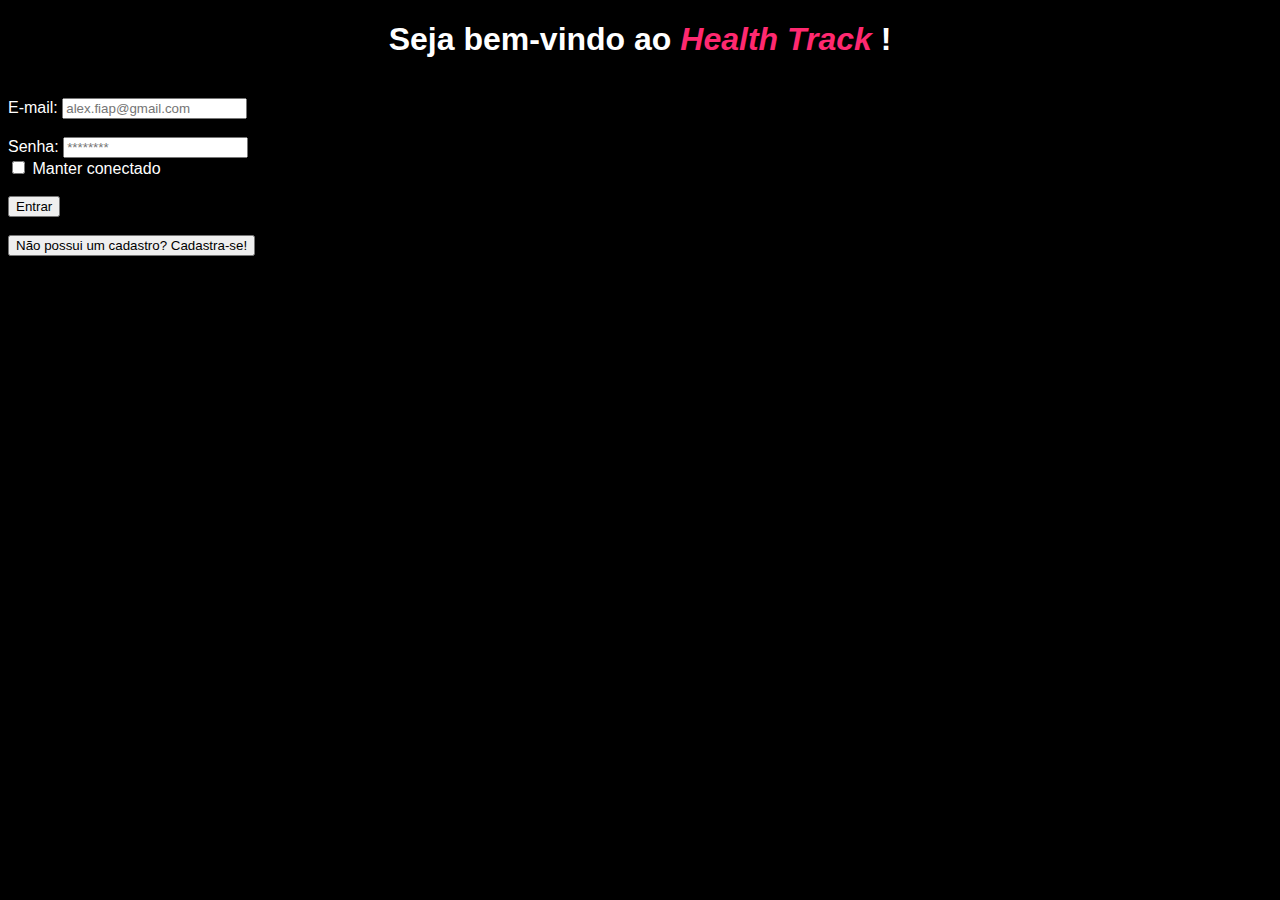
<file: index.html>
<!doctype html>
<html lang="pt-br">
  <head>
    <meta charset="utf-8">
    <meta name="viewport" content="width=device-width, initial-scale=1, shrink-to-fit=no">
    
    <link rel="stylesheet" href="https://stackpath.bootstrapcdn.com/bootstrap/4.5.0/css/bootstrap.min.css" integrity="sha384-9aIt2nRpC12Uk9gS9baDl411NQApFmC26EwAOH8WgZl5MYYxFfc+NcPb1dKGj7Sk" crossorigin="anonymous">
    <link rel="stylesheet" href="styles.css">    
    <title>Health Track - Login</title>
  </head>
  <body>
      <header class="container-fluid">
          <h1>Seja bem-vindo ao <strong>Health Track</strong> !</h1><br>  
          <form>
              <main class="form-group">
                  <label for="email">E-mail:</label>
                  <input type="email" class="form-control"
                  id="email" placeholder="alex.fiap@gmail.com" required>
              </main><br>
              <footer class="form-group">
                  <label for="pwd">Senha:</label>
                  <input type="password" class="form-control" 
                  id="pwd" placeholder="********" required><br>

                  <label for="remember"></label>
                  <input type="checkbox" name="remember" value="Lembrar"> Manter conectado
              </footer><br>
              
              <a href="dashboard.html">
                  <button type="button" class="btn btn-primary">Entrar</button><br><br>
              </a>
              <a href="cadastro.html">
                <button type="button" class="btn btn-link">Não possui um cadastro? Cadastra-se!</button>
              </a>
          </form>   
    </header>
    <script src="https://code.jquery.com/jquery-3.5.1.slim.min.js" integrity="sha384-DfXdz2htPH0lsSSs5nCTpuj/zy4C+OGpamoFVy38MVBnE+IbbVYUew+OrCXaRkfj" crossorigin="anonymous"></script>
    <script src="https://cdn.jsdelivr.net/npm/popper.js@1.16.0/dist/umd/popper.min.js" integrity="sha384-Q6E9RHvbIyZFJoft+2mJbHaEWldlvI9IOYy5n3zV9zzTtmI3UksdQRVvoxMfooAo" crossorigin="anonymous"></script>
    <script src="https://stackpath.bootstrapcdn.com/bootstrap/4.5.0/js/bootstrap.min.js" integrity="sha384-OgVRvuATP1z7JjHLkuOU7Xw704+h835Lr+6QL9UvYjZE3Ipu6Tp75j7Bh/kR0JKI" crossorigin="anonymous"></script>
  </body>
</html>
</file>
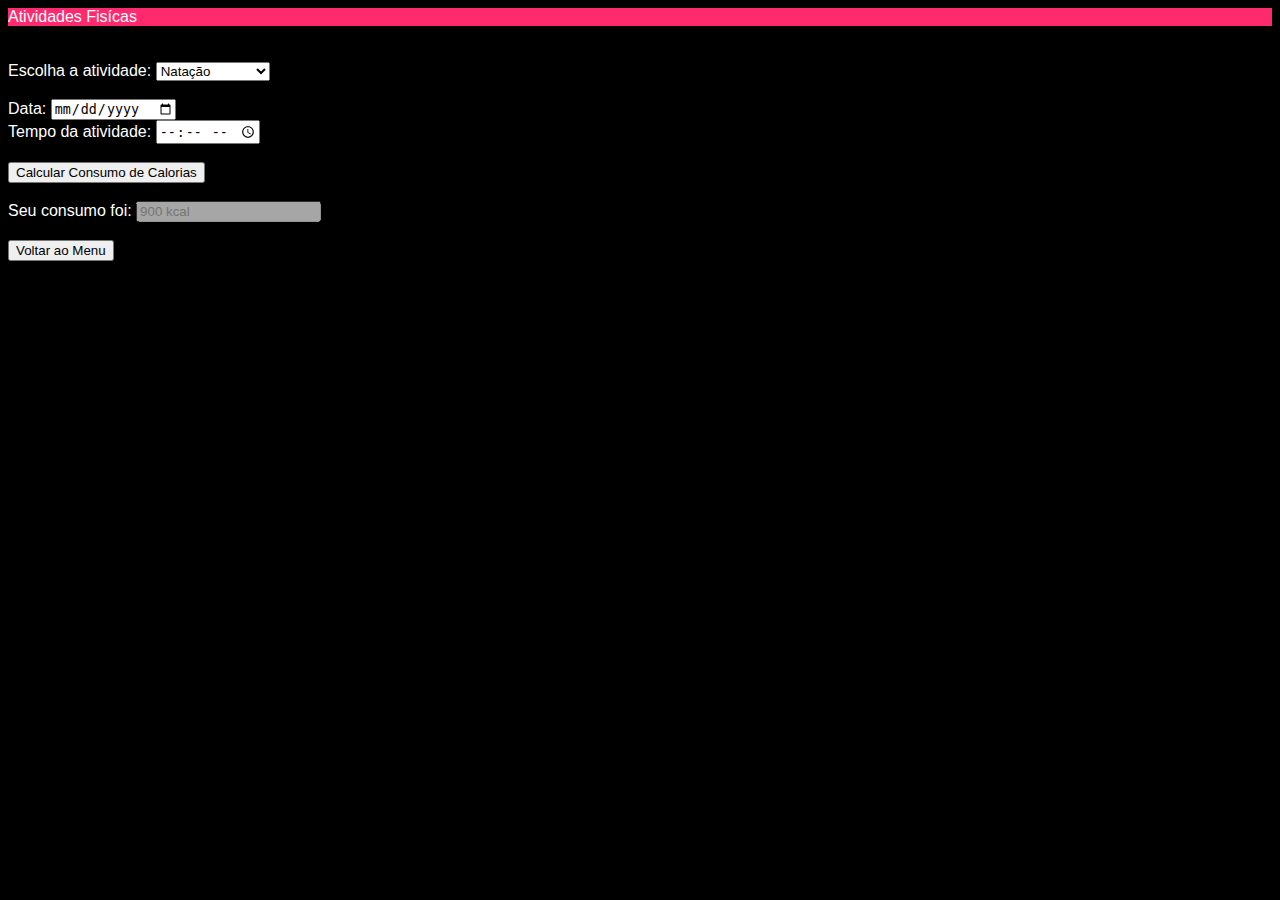
<file: atividades.html>
<!doctype html>
<html lang="pt-br">
  <head>
    <meta charset="utf-8">
    <meta name="viewport" content="width=device-width, initial-scale=1, shrink-to-fit=no">

    <link rel="stylesheet" href="https://stackpath.bootstrapcdn.com/bootstrap/4.5.0/css/bootstrap.min.css" integrity="sha384-9aIt2nRpC12Uk9gS9baDl411NQApFmC26EwAOH8WgZl5MYYxFfc+NcPb1dKGj7Sk" crossorigin="anonymous">
    <link rel="stylesheet" href="atividades.css">
    <title>Health Track - Atividades Fisícas</title>
  </head>
  <body>
    <header class="container-fluid">
        <nav class="navbar navbar-light" style="background-color: #FF2970;">
            <a class="navbar-brand">Atividades Fisícas</a>
        </nav>
      </header><br><br>
      
      <main class="container-fluid">
          <form>Escolha a atividade: 
              <select name="atividade" id="atividade">
                  <option value="Ci">Ciclismo</option>
                  <option value="Co">Corrida</option>
                  <option value="Ca">Caminhada</option>
                  <option value="N" selected>Natação</option>
                  <option value="M">Musculação</option>
                  <option value="D">Dança</option>
                  <option value="P">Pilates</option>
                  <option value="Y">Yoga</option>
                  <option value="AM">Artes Marciais</option>
                  <option value="O">Outra Atividade</option>
              </select><br><br>
            </form>

            <label for="data">Data:</label>
            <input type="date" class="form-control"
            id="data" placeholder="12/05/2020"><br>

            <label for="time">Tempo da atividade:</label>
            <input type="time" class="form-control"
            id="time" placeholder="01:30"><br><br>

            <button type="button" class="btn btn-dark">Calcular Consumo de Calorias</button><br><br>

            <label for="kcal">Seu consumo foi:</label>
            <input type="text" class="form-control"
            id="kcal" placeholder="900 kcal" disabled><br><br>
           
          <a href="dashboard.html">
            <button type="button" class="btn btn-dark">Voltar ao Menu</button>
          </a>

      </main>
    <script src="https://code.jquery.com/jquery-3.5.1.slim.min.js" integrity="sha384-DfXdz2htPH0lsSSs5nCTpuj/zy4C+OGpamoFVy38MVBnE+IbbVYUew+OrCXaRkfj" crossorigin="anonymous"></script>
    <script src="https://cdn.jsdelivr.net/npm/popper.js@1.16.0/dist/umd/popper.min.js" integrity="sha384-Q6E9RHvbIyZFJoft+2mJbHaEWldlvI9IOYy5n3zV9zzTtmI3UksdQRVvoxMfooAo" crossorigin="anonymous"></script>
    <script src="https://stackpath.bootstrapcdn.com/bootstrap/4.5.0/js/bootstrap.min.js" integrity="sha384-OgVRvuATP1z7JjHLkuOU7Xw704+h835Lr+6QL9UvYjZE3Ipu6Tp75j7Bh/kR0JKI" crossorigin="anonymous"></script>
  </body>
</html>
</file>
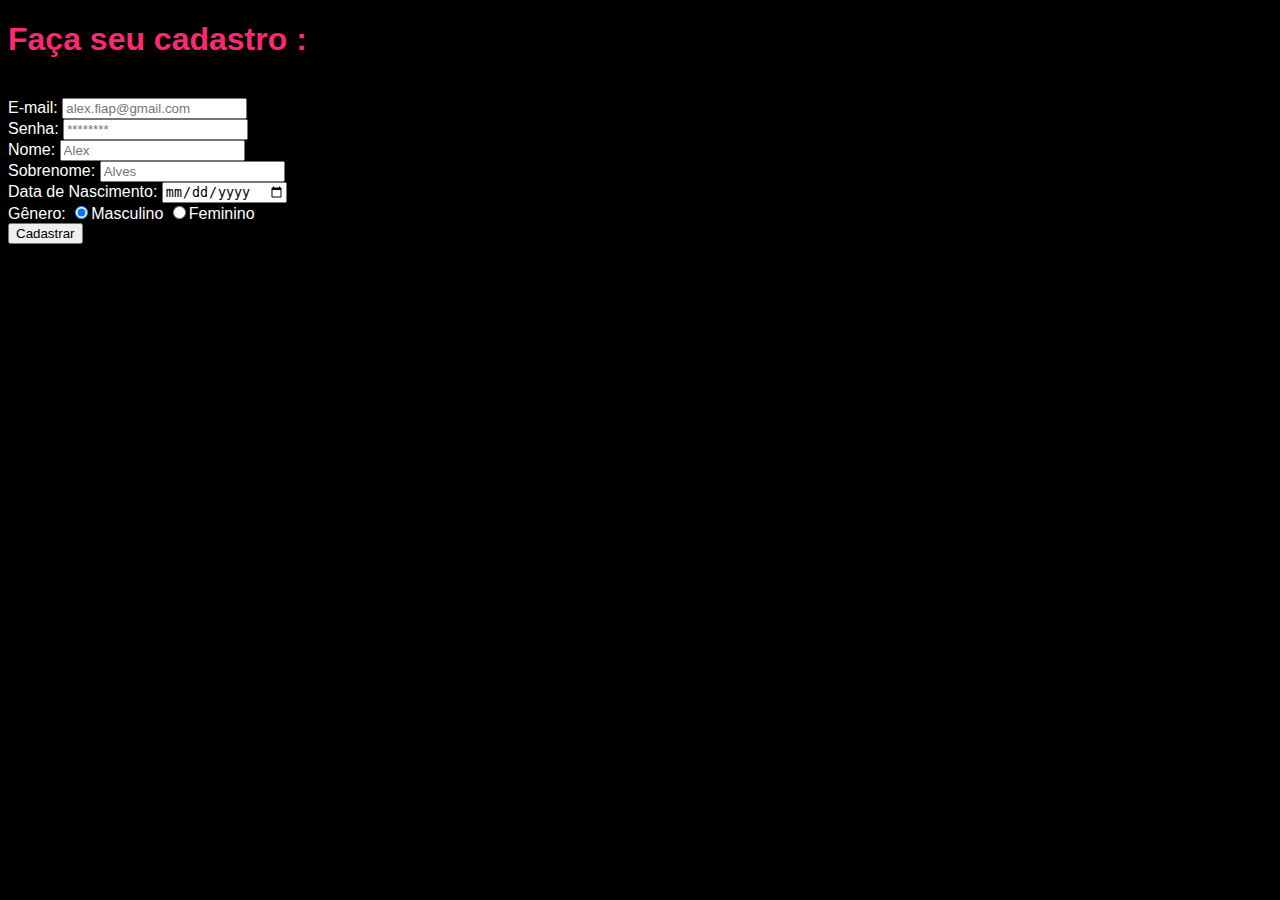
<file: cadastro.html>
<!doctype html>
<html lang="pt-br">
  <head>
    <meta charset="utf-8">
    <meta name="viewport" content="width=device-width, initial-scale=1, shrink-to-fit=no">
    
    <link rel="stylesheet" href="https://stackpath.bootstrapcdn.com/bootstrap/4.5.0/css/bootstrap.min.css" integrity="sha384-9aIt2nRpC12Uk9gS9baDl411NQApFmC26EwAOH8WgZl5MYYxFfc+NcPb1dKGj7Sk" crossorigin="anonymous">
    <link rel="stylesheet" href="cadastro.css">    
    <title>Health Track - Cadastro</title>
  </head>
  <body>
      <header class="container-fluid">
          <h1>Faça seu cadastro :</h1><br>
          <form>
              <main class="form-group">
                  <label for="email">E-mail:</label>
                  <input type="email" class="form-control"
                  id="email" placeholder="alex.fiap@gmail.com" required><br>
             
                  <label for="pwd">Senha:</label>
                  <input type="password" class="form-control" 
                  id="pwd" placeholder="********" required><br>  

                  <label for="name">Nome:</label>
                  <input type="text" class="form-control"
                  id="name" placeholder="Alex" required><br>

                  <label for="surname">Sobrenome:</label>
                  <input type="text" class="form-control"
                  id="surname" placeholder="Alves" required><br>

                  <label for="age">Data de Nascimento:</label>
                  <input type="date" class="form-control"
                  id="age" placeholder="23/04/2002" required><br>
                 
                  <label for="sex">Gênero: </label>
                  <input type="radio" name="Gênero" value="Masculino" checked>Masculino 
                  <input type="radio" name="Gênero" value="Feminino">Feminino<br>
              </main>
              <a href="index.html">
                  <button type="button" class="btn btn-primary">Cadastrar</button>
              </a>
          </form>   
    </header>
    <script src="https://code.jquery.com/jquery-3.5.1.slim.min.js" integrity="sha384-DfXdz2htPH0lsSSs5nCTpuj/zy4C+OGpamoFVy38MVBnE+IbbVYUew+OrCXaRkfj" crossorigin="anonymous"></script>
    <script src="https://cdn.jsdelivr.net/npm/popper.js@1.16.0/dist/umd/popper.min.js" integrity="sha384-Q6E9RHvbIyZFJoft+2mJbHaEWldlvI9IOYy5n3zV9zzTtmI3UksdQRVvoxMfooAo" crossorigin="anonymous"></script>
    <script src="https://stackpath.bootstrapcdn.com/bootstrap/4.5.0/js/bootstrap.min.js" integrity="sha384-OgVRvuATP1z7JjHLkuOU7Xw704+h835Lr+6QL9UvYjZE3Ipu6Tp75j7Bh/kR0JKI" crossorigin="anonymous"></script>
  </body>
</html>
</file>
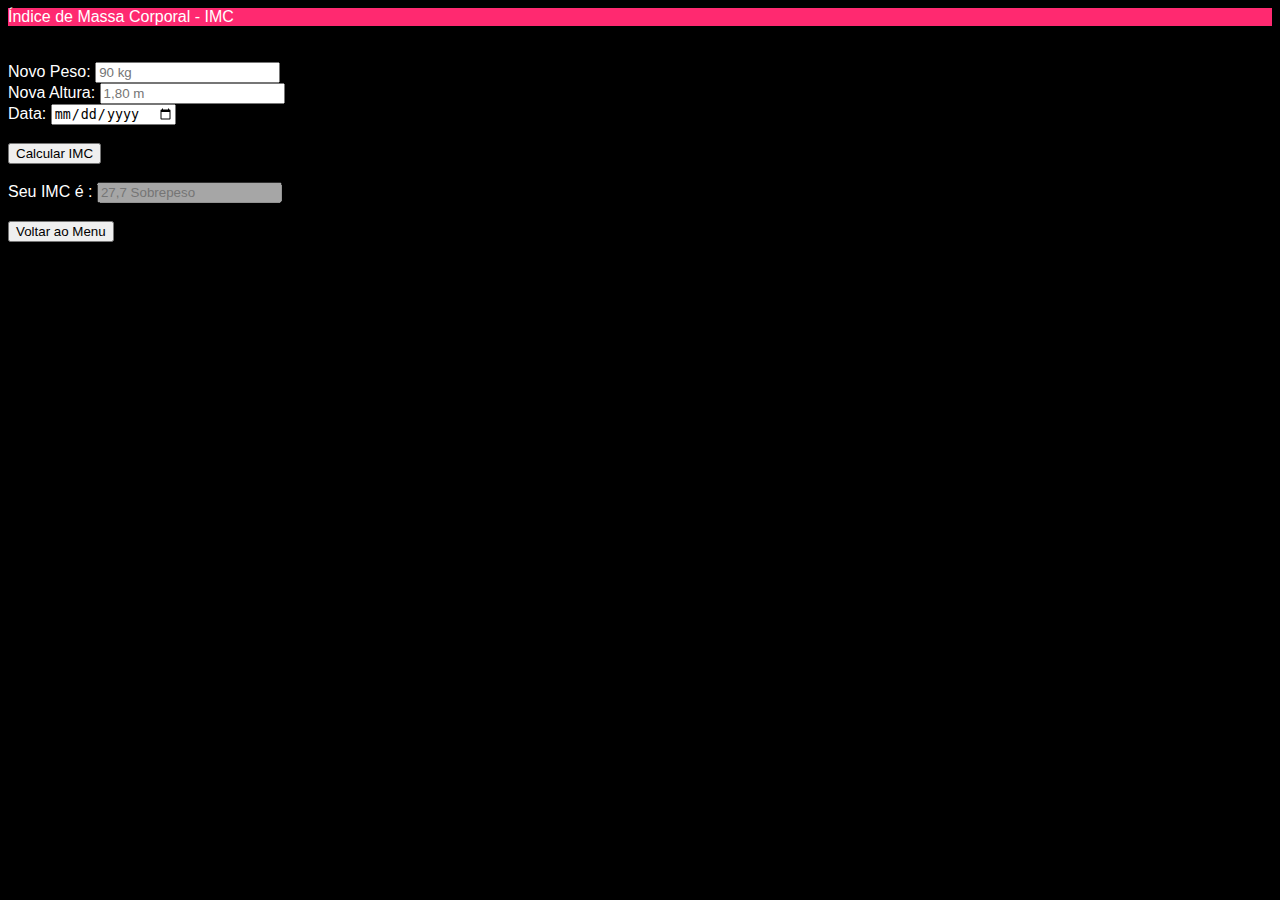
<file: imc.html>
<!doctype html>
<html lang="pt-br">
  <head>
    <meta charset="utf-8">
    <meta name="viewport" content="width=device-width, initial-scale=1, shrink-to-fit=no">

    <link rel="stylesheet" href="https://stackpath.bootstrapcdn.com/bootstrap/4.5.0/css/bootstrap.min.css" integrity="sha384-9aIt2nRpC12Uk9gS9baDl411NQApFmC26EwAOH8WgZl5MYYxFfc+NcPb1dKGj7Sk" crossorigin="anonymous">
    <link rel="stylesheet" href="imc.css">
    <title>Health Track - IMC</title>
  </head>
  <body>
    <header class="container-fluid">
        <nav class="navbar navbar-light" style="background-color: #FF2970;">
            <a class="navbar-brand">Índice de Massa Corporal - IMC</a>
        </nav><br><br>
      </header>
      
      <main class="container-fluid">
          <label for="newweight">Novo Peso:</label>
          <input type="number" class="form-control"
          id="newweight" placeholder="90 kg" required><br>

          <label for="newheight">Nova Altura:</label>
          <input type="text" class="form-control"
          id="newheight" placeholder="1,80 m"><br>

          <label for="data">Data:</label>
          <input type="date" class="form-control"
          id="data" placeholder="12/05/2020"><br><br>
       
          <button type="button" class="btn btn-dark">Calcular IMC</button><br><br>

          <label for="imc">Seu IMC é :</label>
          <input type="text" class="form-control"
          id="imc" placeholder="27,7 Sobrepeso" disabled><br><br>
          
          <a href="dashboard.html">
            <button type="button" class="btn btn-dark">Voltar ao Menu</button>
          </a>

      </main>
    <script src="https://code.jquery.com/jquery-3.5.1.slim.min.js" integrity="sha384-DfXdz2htPH0lsSSs5nCTpuj/zy4C+OGpamoFVy38MVBnE+IbbVYUew+OrCXaRkfj" crossorigin="anonymous"></script>
    <script src="https://cdn.jsdelivr.net/npm/popper.js@1.16.0/dist/umd/popper.min.js" integrity="sha384-Q6E9RHvbIyZFJoft+2mJbHaEWldlvI9IOYy5n3zV9zzTtmI3UksdQRVvoxMfooAo" crossorigin="anonymous"></script>
    <script src="https://stackpath.bootstrapcdn.com/bootstrap/4.5.0/js/bootstrap.min.js" integrity="sha384-OgVRvuATP1z7JjHLkuOU7Xw704+h835Lr+6QL9UvYjZE3Ipu6Tp75j7Bh/kR0JKI" crossorigin="anonymous"></script>
  </body>
</html>
</file>
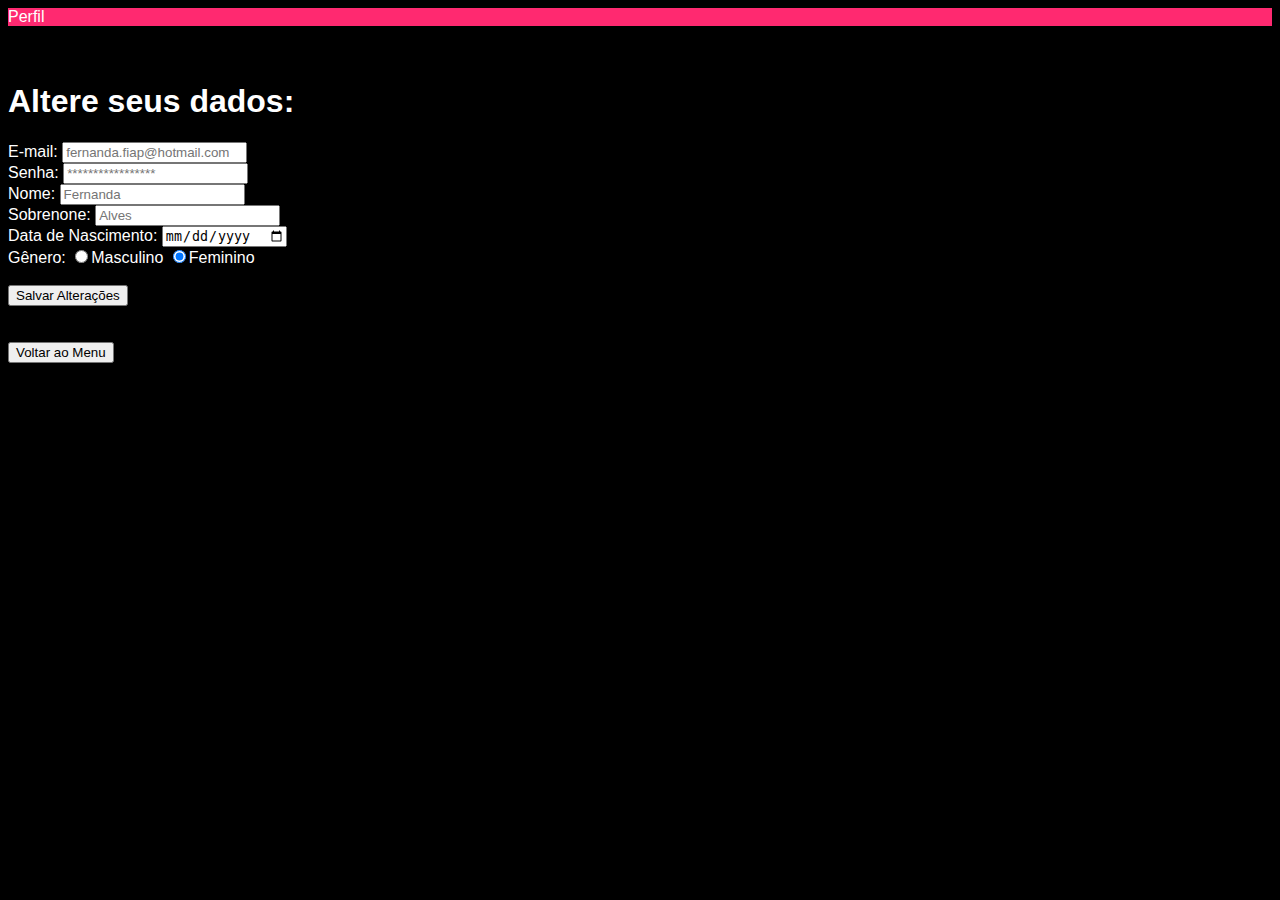
<file: profile.html>
<!doctype html>
<html lang="pt-br">
  <head>
    <meta charset="utf-8">
    <meta name="viewport" content="width=device-width, initial-scale=1, shrink-to-fit=no">

    <link rel="stylesheet" href="https://stackpath.bootstrapcdn.com/bootstrap/4.5.0/css/bootstrap.min.css" integrity="sha384-9aIt2nRpC12Uk9gS9baDl411NQApFmC26EwAOH8WgZl5MYYxFfc+NcPb1dKGj7Sk" crossorigin="anonymous">
    <link rel="stylesheet" href="imc.css">
    <title>Health Track - Perfil</title>
  </head>
  <body>
    <header class="container-fluid">
        <nav class="navbar navbar-light" style="background-color: #FF2970;">
            <a class="navbar-brand">Perfil</a>
        </nav><br><br>
      </header>
      
      <main class="container-fluid">
          <h1>Altere seus dados:</h1>

          <label for="newemail">E-mail:</label>
          <input type="email" class="form-control"
          id="newemail" placeholder="fernanda.fiap@hotmail.com"><br>

          <label for="newpwd">Senha:</label>
          <input type="password" class="form-control"
          id="newpwd" placeholder="*****************"><br>

          <label for="newname">Nome:</label>
          <input type="text" class="form-control"
          id="newname" placeholder="Fernanda"><br>

          <label for="surname">Sobrenone:</label>
          <input type="text" class="form-control"
          id="surname" placeholder="Alves"><br>

          <label for="age">Data de Nascimento:</label>
          <input type="date" class="form-control"
          id="age" placeholder="14/06/1972"><br>
          
          <label for="sex">Gênero: </label>
          <input type="radio" name="Gênero" value="Masculino">Masculino 
          <input type="radio" name="Gênero" value="Feminino" checked>Feminino<br><br>
     
          <button type="button" class="btn btn-dark">Salvar Alterações</button><br><br><br>

          <a href="dashboard.html">
            <button type="button" class="btn btn-dark">Voltar ao Menu</button>
          </a>

      </main>
    <script src="https://code.jquery.com/jquery-3.5.1.slim.min.js" integrity="sha384-DfXdz2htPH0lsSSs5nCTpuj/zy4C+OGpamoFVy38MVBnE+IbbVYUew+OrCXaRkfj" crossorigin="anonymous"></script>
    <script src="https://cdn.jsdelivr.net/npm/popper.js@1.16.0/dist/umd/popper.min.js" integrity="sha384-Q6E9RHvbIyZFJoft+2mJbHaEWldlvI9IOYy5n3zV9zzTtmI3UksdQRVvoxMfooAo" crossorigin="anonymous"></script>
    <script src="https://stackpath.bootstrapcdn.com/bootstrap/4.5.0/js/bootstrap.min.js" integrity="sha384-OgVRvuATP1z7JjHLkuOU7Xw704+h835Lr+6QL9UvYjZE3Ipu6Tp75j7Bh/kR0JKI" crossorigin="anonymous"></script>
  </body>
</html>
</file>
<file: styles.css>
body {
    background-color: black;
    color: white;
    font-family: Arial, Helvetica, sans-serif;
}


strong {
    font-weight: bold;
    color: #FF2970;
    font-style: italic;
}
h1{
    font-size: 2em;
    text-align: center;
}
</file>
<file: atividades.css>
body {
    background-color: black;
    color: white;
    font-family: Arial, Helvetica, sans-serif;
}
</file>
<file: cadastro.css>
body {
    background-color: black;
    color: white;
    font-family: Arial, Helvetica, sans-serif;
}


h1 {
    color: #FF2970;
    font-size: 2em;
}
</file>
<file: imc.css>
body {
    background-color: black;
    color: white;
    font-family: Arial, Helvetica, sans-serif;
}
</file>
